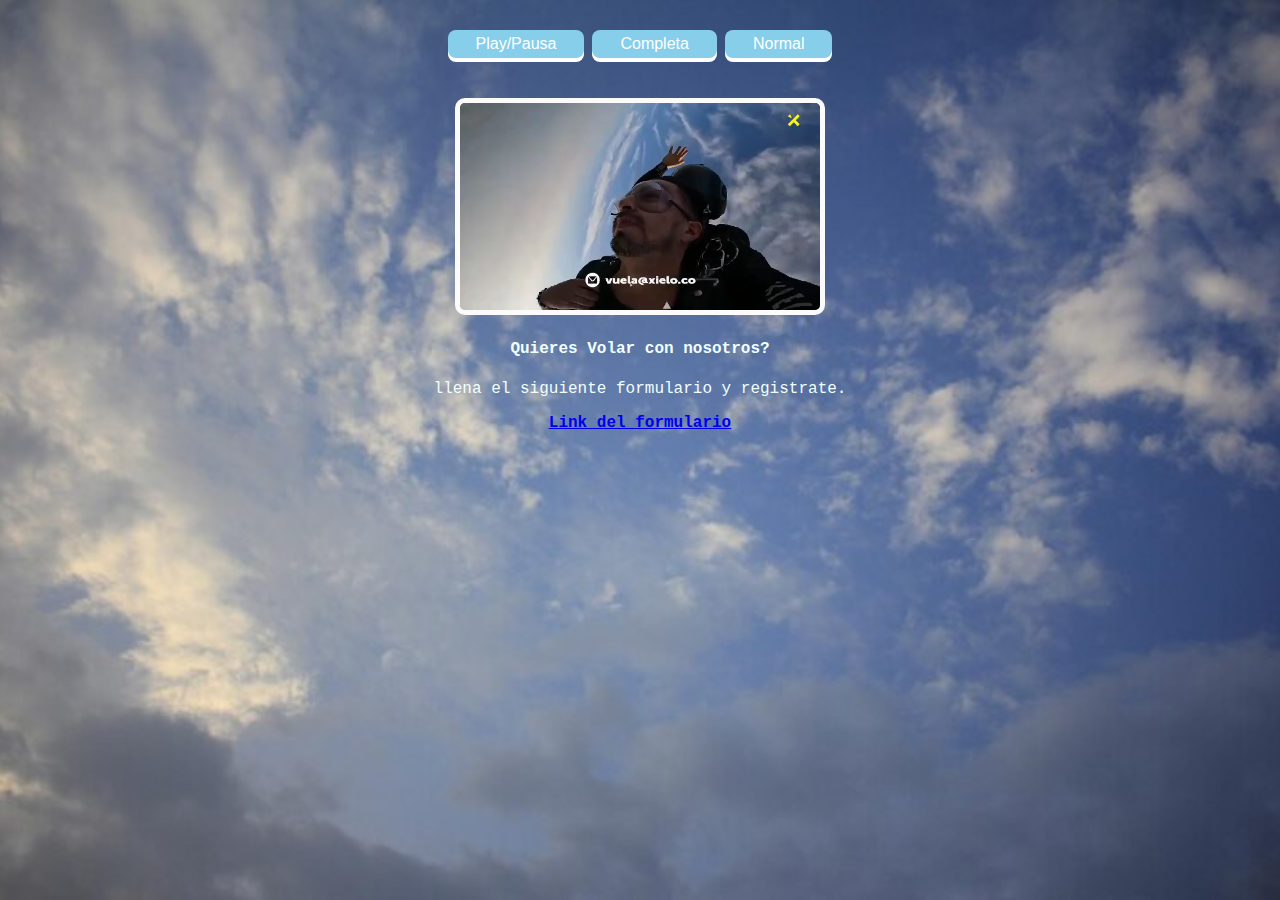
<file: index.html>
<!DOCTYPE html>
<html lang="en">
<head>
    <meta charset="UTF-8">
    <meta name="viewport" content="width=device-width, initial-scale=1.0">
    <title>Document</title>
    <link rel="stylesheet" type="text/css" href="style.css">
</head>
<body>
    <div style="text-align: center;">
        <br>
        <button class="miBoton" onclick="playpause()">Play/Pausa</button>
        <button class="miBoton" onclick="completa()">Completa</button>
        <button class="miBoton" onclick="normal()">Normal</button>
        <br>
        <br>
        <br>
        <video id="ejemplo" width="360">
            <source src="video/VideoSaltoHP.mp4">
        </video>
    </div>

    <h4><p style="text-align: center;"><strong>Quieres Volar con nosotros?</strong></p></h4>
    <p style="text-align: center;">llena el siguiente formulario y registrate.</p>
    <p style="text-align: center;"><b><a href="formulario.html">Link del formulario</a></b></p>
    <script>
        var mi_video = document.getElementById("ejemplo");
        function playpause() {
            if (mi_video.paused) {
                mi_video.play();
            }
            else
            mi_video.pause();
        }

        function completa() {
            mi_video.width = 680;
        }

        function normal() {
            mi_video.width = 360;
        }
    </script>
</body>
</html>
</file>
<file: style.css>
body {
    background: url('img/cielo04.jpg') no-repeat center center fixed;
    background-size: cover;
}

p {
    font-family: 'Courier New', Courier, monospace;
    color: azure;
}

video {
    border: 5px solid #fbfbfc; 
    border-radius: 10px;   
  }

  .miBoton {
    background-color: #87CEEB;
    color: white;
    padding: 5px 28px;
    text-align: center;
    display: inline-block;
    font-size: 16px;
    margin: 4px 2px;
    cursor: pointer;
    border: none;
    border-radius: 8px;
    box-shadow: 0 4px white;
  }
  
  .miBoton:hover {
    background-color: #87CEEB;
  }
  
  .miBoton:active {
    background-color: #87CEEB;
    box-shadow: 0 2px blue;
    transform: translateY(2px);
  }
</file>
